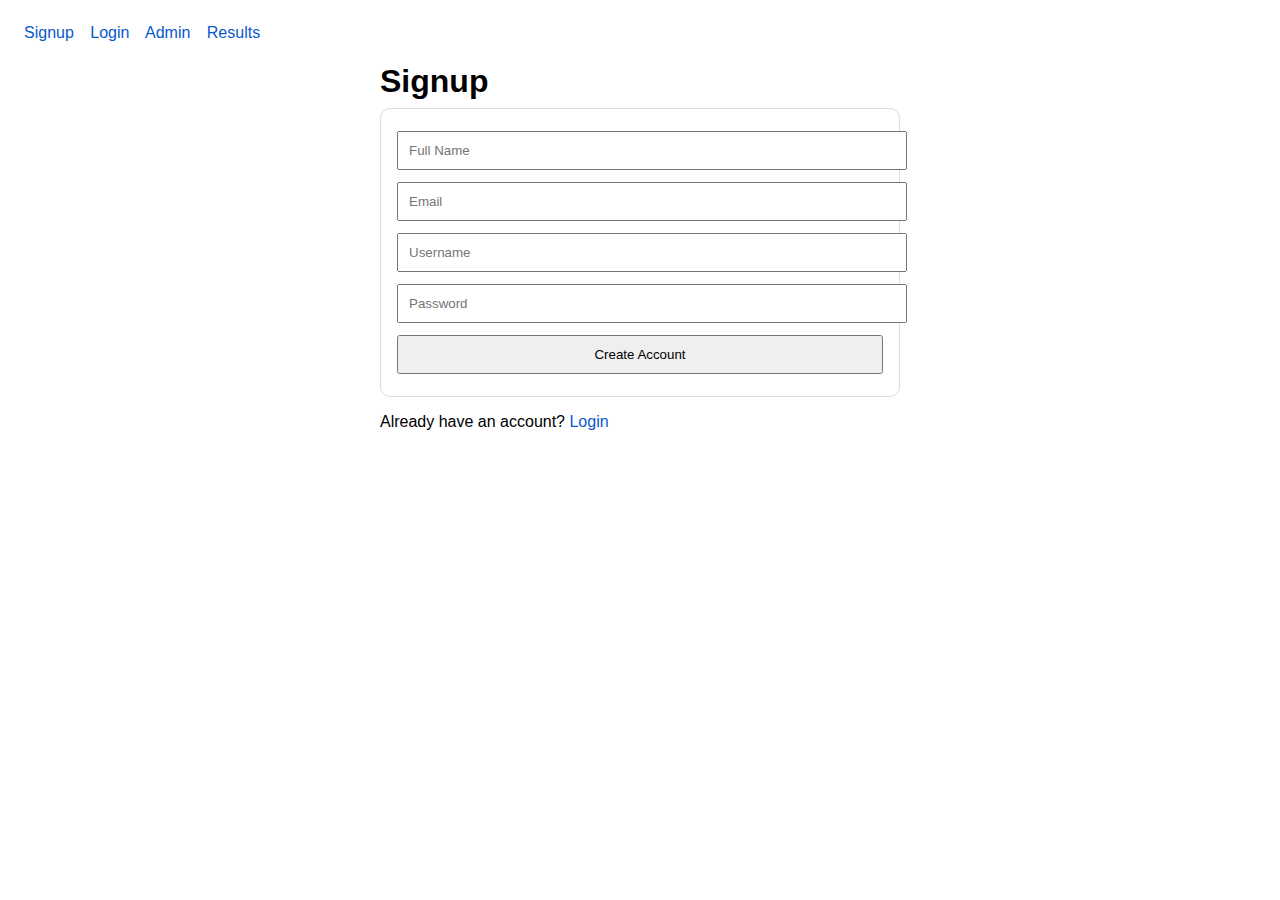
<file: frontend/index.html>
<!doctype html>
<html>
<head>
  <meta charset="utf-8" />
  <title>Signup • Online Voting</title>
  <link rel="stylesheet" href="style.css" />
</head>
<body>
  <nav>
    <a href="index.html">Signup</a>
    <a href="login.html">Login</a>
    <a href="admin.html">Admin</a>
    <a href="results.html">Results</a>
  </nav>
  <div class="container">
    <h1>Signup</h1>
    <form id="signup-form" class="card">
      <input id="s-name" type="text" placeholder="Full Name" required />
      <input id="s-email" type="email" placeholder="Email" required />
      <input id="s-username" type="text" placeholder="Username" required />
      <input id="s-password" type="password" placeholder="Password" required />
      <button type="submit">Create Account</button>
    </form>
    <p>Already have an account? <a href="login.html">Login</a></p>
  </div>
  <script src="config.js"></script>
  <script src="script.js"></script>
</body>
</html>
</file>
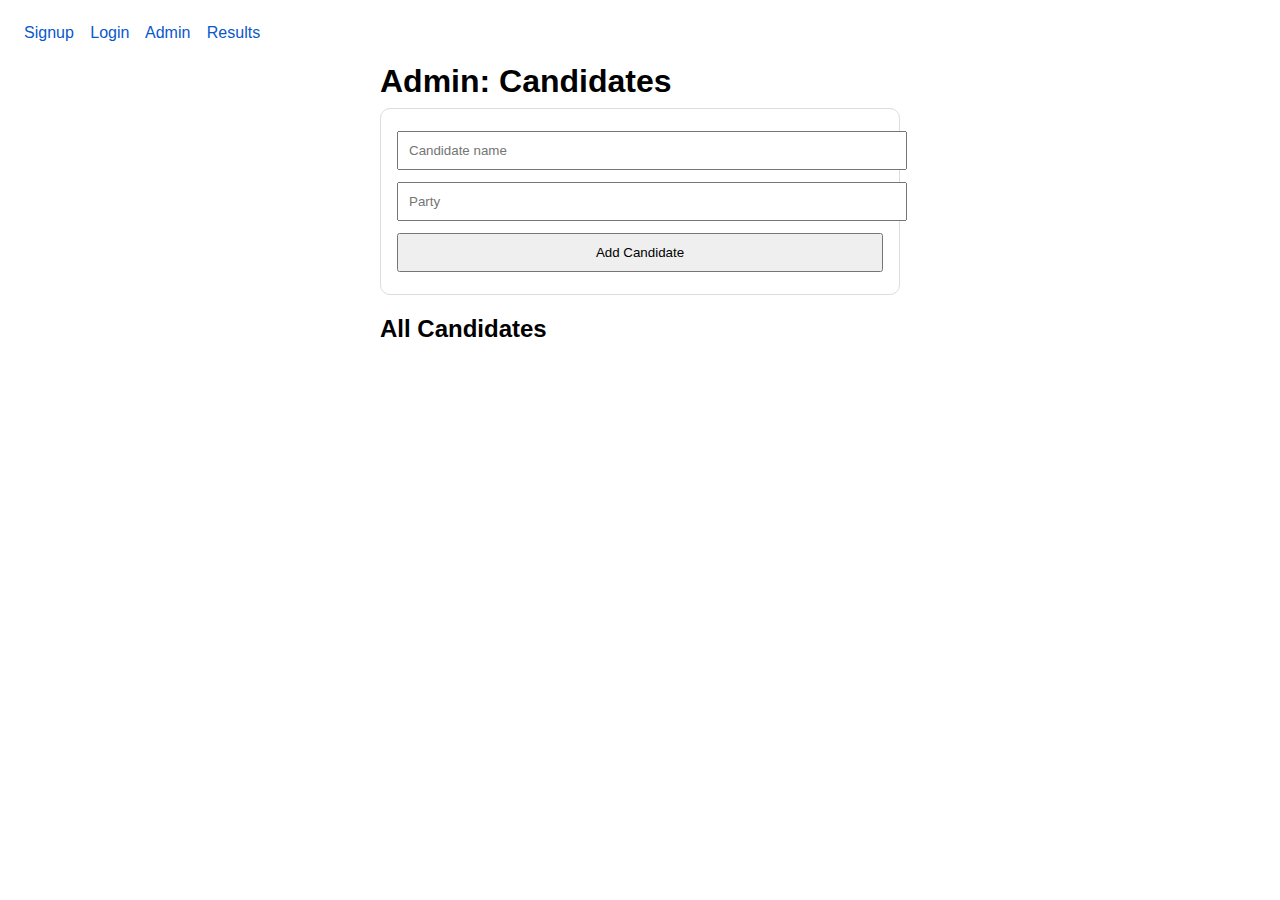
<file: frontend/admin.html>
<!doctype html>
<html>
<head>
  <meta charset="utf-8" />
  <title>Admin • Online Voting</title>
  <link rel="stylesheet" href="style.css" />
</head>
<body>
  <nav>
    <a href="index.html">Signup</a>
    <a href="login.html">Login</a>
    <a href="admin.html">Admin</a>
    <a href="results.html">Results</a>
  </nav>
  <div class="container">
    <h1>Admin: Candidates</h1>
    <form id="cand-form" class="card">
      <input id="c-name" type="text" placeholder="Candidate name" required />
      <input id="c-party" type="text" placeholder="Party" required />
      <button type="submit">Add Candidate</button>
    </form>

    <h2>All Candidates</h2>
    <ul id="cand-list" class="list"></ul>
  </div>
  <script src="config.js"></script>
  <script src="script.js"></script>
</body>
</html>
</file>
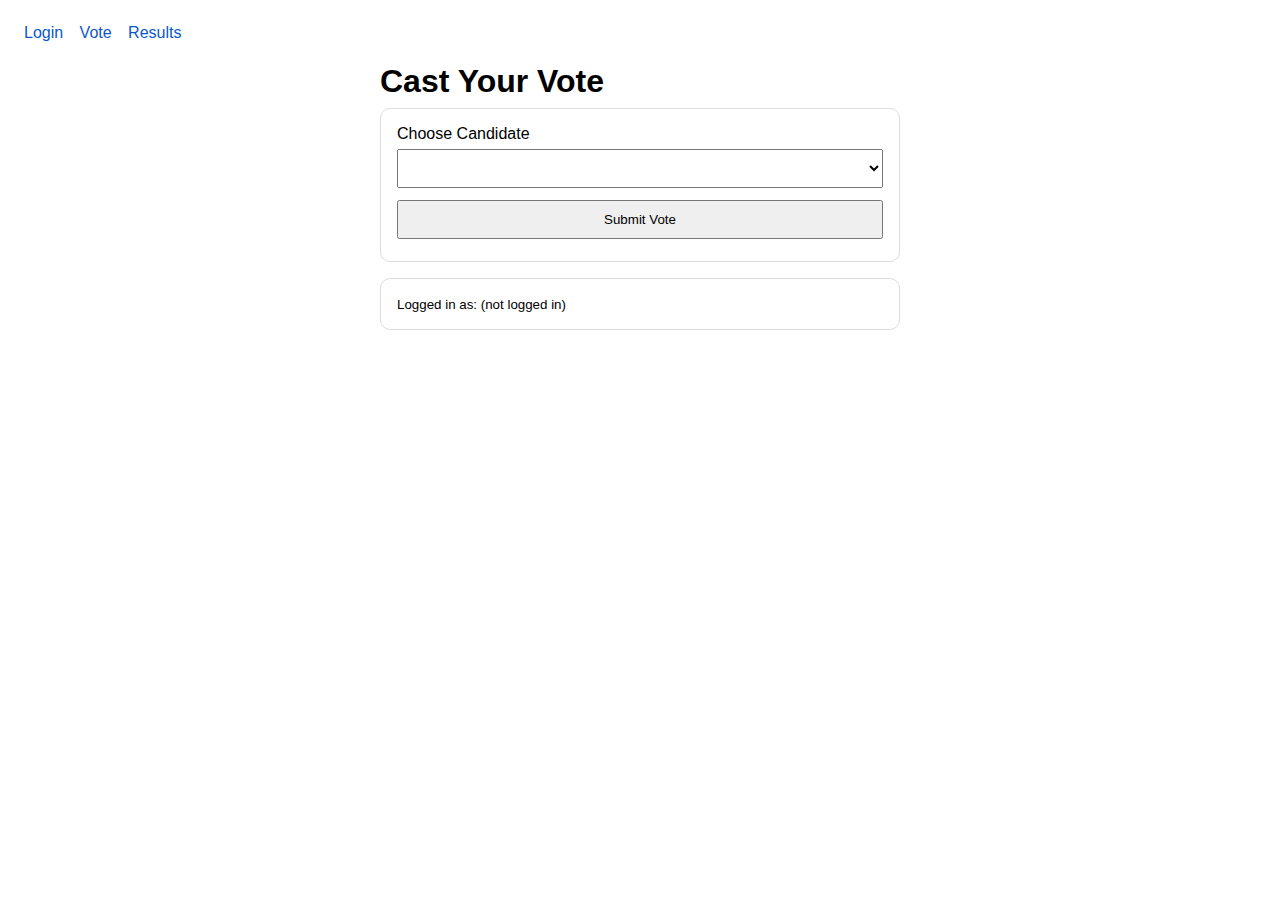
<file: frontend/vote.html>
<!doctype html>
<html>
<head>
  <meta charset="utf-8" />
  <title>Vote • Online Voting</title>
  <link rel="stylesheet" href="style.css" />
</head>
<body>
  <nav>
    <a href="login.html">Login</a>
    <a href="vote.html">Vote</a>
    <a href="results.html">Results</a>
  </nav>
  <div class="container">
    <h1>Cast Your Vote</h1>
    <form id="vote-form" class="card">
      <label for="cand-select">Choose Candidate</label>
      <select id="cand-select"></select>
      <button type="submit">Submit Vote</button>
    </form>
    <div class="card">
      <small>Logged in as: <span id="whoami"></span></small>
    </div>
  </div>
  <script>
    document.addEventListener("DOMContentLoaded", () => {
      const name = localStorage.getItem("voter_name") || "(not logged in)";
      document.getElementById("whoami").textContent = name;
    });
  </script>
  <script src="config.js"></script>
  <script src="script.js"></script>
</body>
</html>
</file>
<file: frontend/style.css>
body { font-family: Arial, sans-serif; margin: 24px; }
.container { max-width: 520px; margin: auto; }
input, select, button { padding: 10px; margin: 6px 0; width: 100%; }
.card { border: 1px solid #ddd; border-radius: 10px; padding: 16px; margin-bottom: 16px; }
h1, h2 { margin-bottom: 8px; }
a { color: #0a58ca; text-decoration: none; }
nav a { margin-right: 12px; }
.list { padding-left: 0; list-style: none; }
.list li { padding: 8px 0; border-bottom: 1px solid #eee; }
</file>
